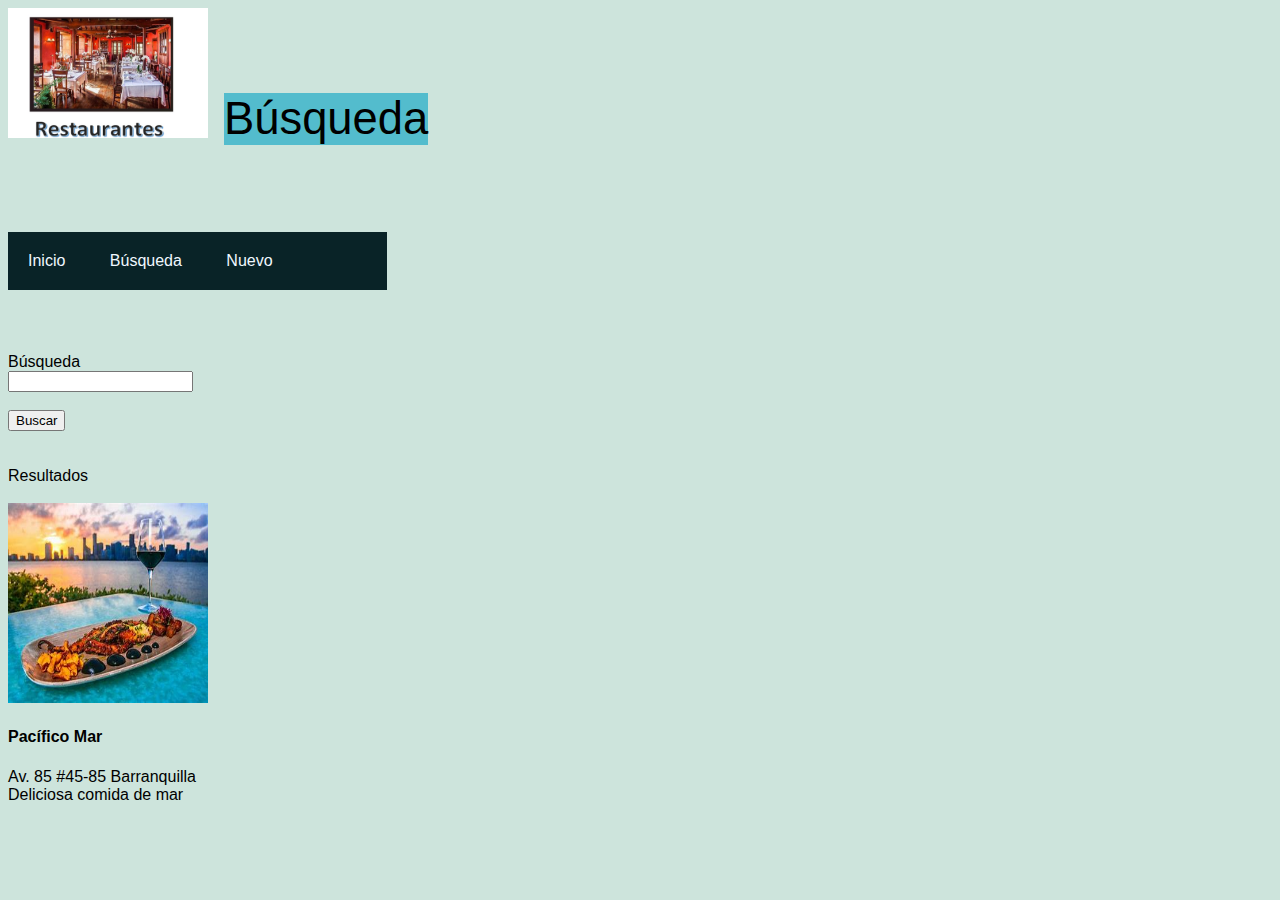
<file: paginas/busqueda.html>
<!DOCTYPE html>
<html lang="es">
<head>
    <meta charset="UTF-8">
    <meta http-equiv="X-UA-Compatible" content="IE=edge">
    <meta name="viewport" content="width=device-width, initial-scale=1.0">
    <link rel="stylesheet" href="../css/estilos.css">
</head>
<body>
        <header>
            <div id="titulo2">
                <h2>Búsqueda</h2>
                <img src="../Imagenes/logo.jpg" alt="logo2" width="200" height="130"><br><br><br><br><br><br>
            </div>
            <nav>
                <ul class="menu">
                    <li><a href="../index.html">Inicio</a></li>
                    <li><a href="">Búsqueda</a></li>
                    <li><a href="nuevo.html">Nuevo</a></li>
                </ul>
            </nav>
        </header>
        <form method="Post" action="Clases/procesar.php">
        <Label>Búsqueda</Label><br>
        <input type = "text" name="buscar" id="buscar"><br><br>
        <input type="button" name="buscar" value="Buscar"> <br><br><br>
        </form>
        <label>Resultados</label><br><br>
        <div>
            <div>
                <img src="../Imagenes/Mar.jpg" width="200" height="200" alt="Avatar">
                <h4>Pacífico Mar</h4>
                <dire>Av. 85 #45-85 Barranquilla</dire><br>
                <descri>Deliciosa comida de mar</descri>
            </div>
        </div>
</body>
</html>
</file>
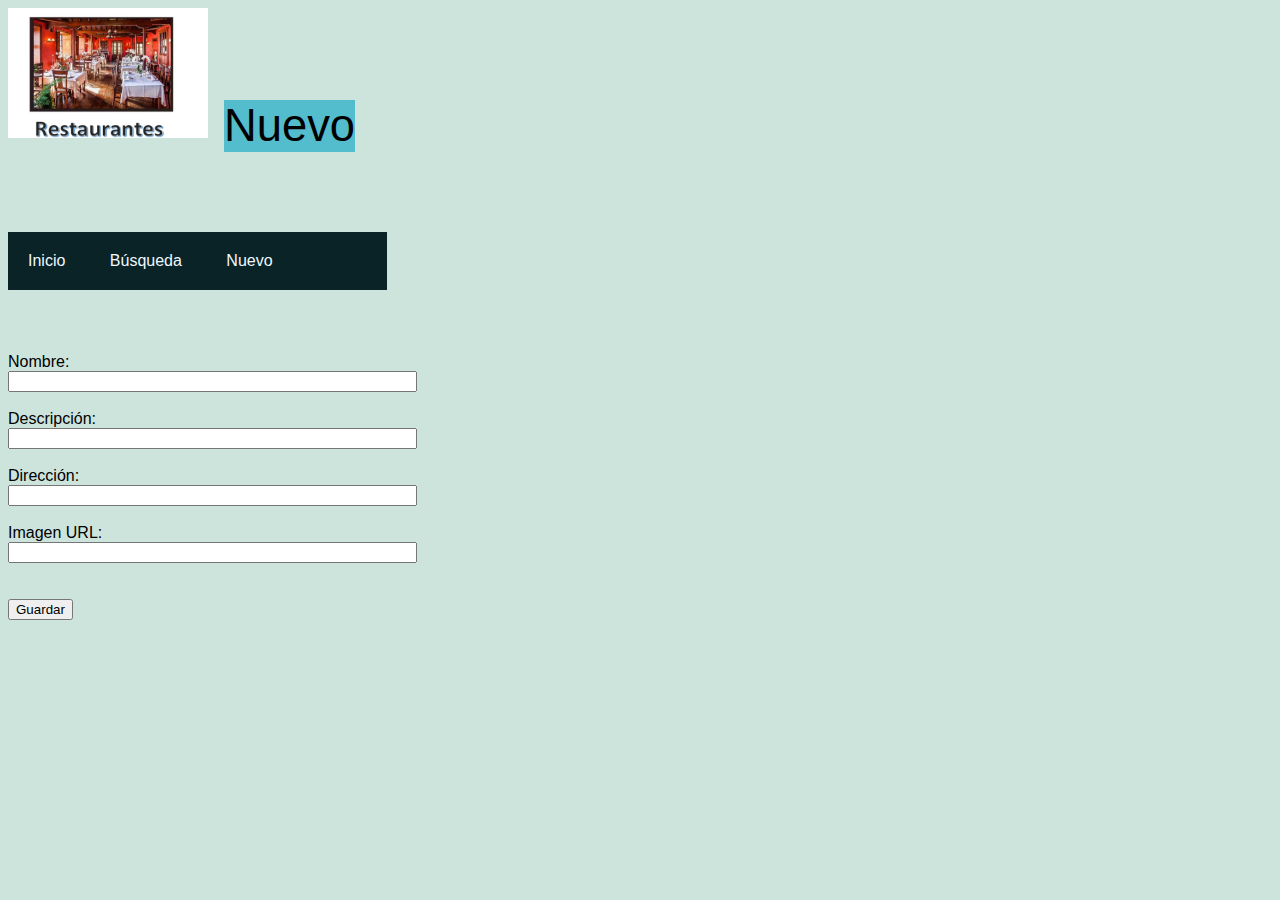
<file: paginas/nuevo.html>
<!DOCTYPE html>
<html lang="es">
<head>
    <meta charset="UTF-8">
    <meta http-equiv="X-UA-Compatible" content="IE=edge">
    <meta name="viewport" content="width=device-width, initial-scale=1.0">
    <link rel="stylesheet" href="../css/estilos.css">
</head>
<body2>
        <header>
            <div id="titulo3">
                <h3>Nuevo</h3>
                <img src="../Imagenes/logo.jpg" alt="logo2" width="200" height="130"><br><br><br><br><br><br>
            </div>
            <nav>
                <ul class="menu">
                    <li><a href="../index.html">Inicio</a></li>
                    <li><a href="busqueda.html">Búsqueda</a></li>
                    <li><a href="">Nuevo</a></li>
                </ul>
            </nav>
        </header>
        <form method="Post" action="Clases/procesar.php">
        <Label>Nombre:</Label><br>
        <input type = "text" name="nombre" id="nombre" size="48"><br><br>
        <Label>Descripción:</Label><br>
        <input type = "text" name="descripción" id="descripción" size="48"><br><br>
        <Label>Dirección:</Label><br>
        <input type = "text" name="dirección" id="dirección" size="48"><br><br>
        <Label>Imagen URL:</Label><br>
        <input type = "text" name="image" id="imagen" size="48"><br><br><br>
        <input type="submit" name="guardar" value="Guardar">
        </form>
</body>
</html>
</file>
<file: css/estilos.css>
body {
  background-color: rgb(205, 228, 220);
  font-family: "Trebuchet MS", "Lucida Sans Unicode", "Lucida Grande",
    "Lucida Sans", Arial, sans-serif;
}

header h1 {
  position: absolute;
  left: 17.5%;
  top: 6.1%;
  font-size: 1.2cm;
  font-weight: 100;
  font-family: "Franklin Gothic Medium", "Arial Narrow", Arial, sans-serif;
  background-color: #53bccd;
}

div {
  display: inline-block;
  margin-right: 15px;
}

.menu {
  list-style: none;
  padding: 0;
  background: #092327;
  width: 30%;
  max-width: 1000px;
  margin: right;
  margin-bottom: 5%;
  margin-top: 0%;
}

.menu li a {
  text-decoration: none;
  color: aliceblue;
  padding: 20px;
  display: block;
}

.menu li {
  display: inline-block;
  text-align: center;
}

.menu li a:hover {
  background: #ef8354;
}

#main_wrapper {
  width: 970px;
  margin: auto;
}

header h2 {
  position: absolute;
  left: 17.5%;
  top: 6.1%;
  font-size: 1.2cm;
  font-weight: 100;
  font-family: "Franklin Gothic Medium", "Arial Narrow", Arial, sans-serif;
  background-color: #53bccd;
}

header h3 {
  position: absolute;
  left: 17.5%;
  top: 6.1%;
  font-size: 1.2cm;
  font-weight: 100;
  font-family: "Franklin Gothic Medium", "Arial Narrow", Arial, sans-serif;
  background-color: #53bccd;
}
</file>
